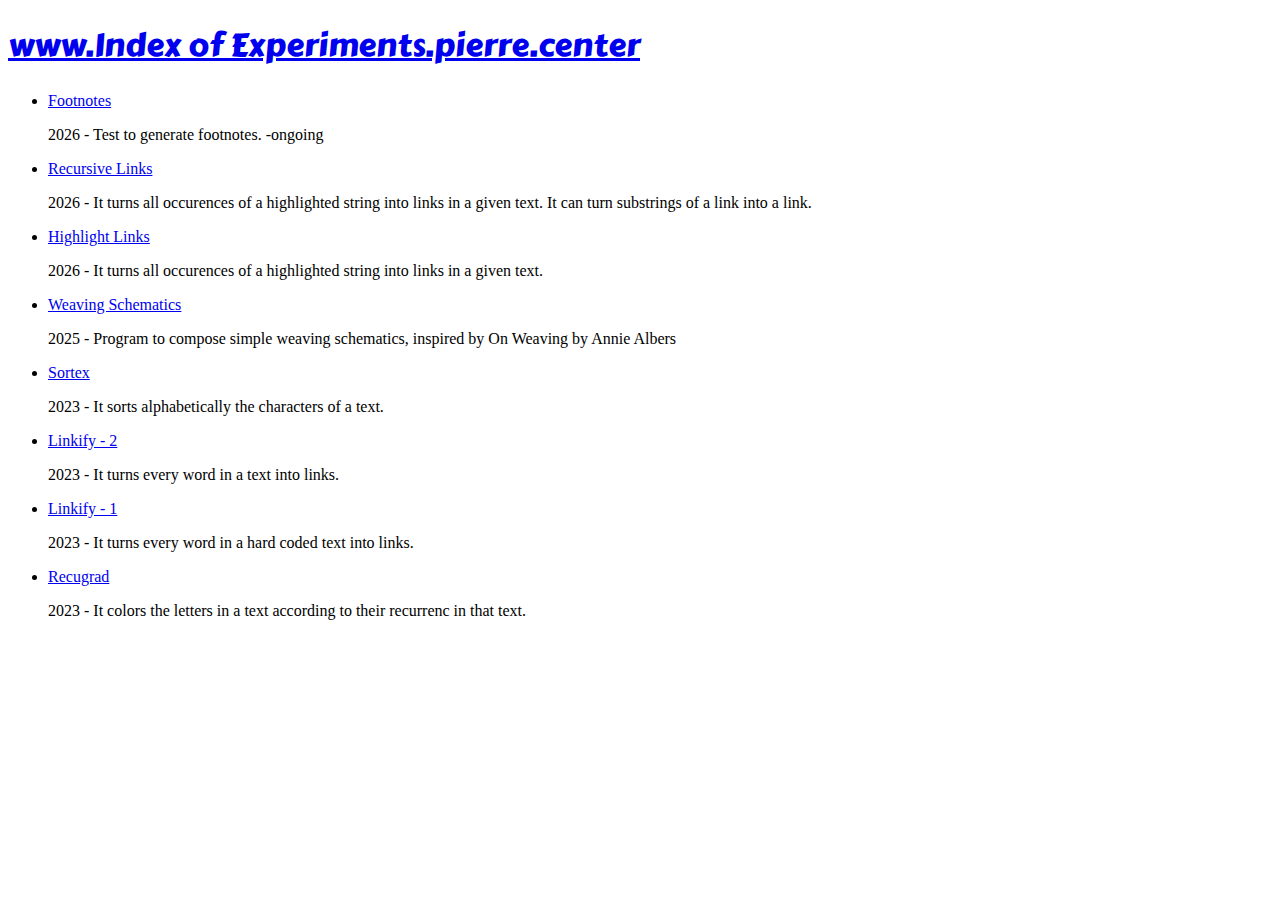
<file: index.html>
<!DOCTYPE html>
<html lang="en">
<head>
    <meta charset="UTF-8">
    <meta name="viewport" content="width=device-width, initial-scale=1.0">
    <link rel="preconnect" href="https://fonts.googleapis.com">
    <link rel="preconnect" href="https://fonts.gstatic.com" crossorigin>
    <link href="https://fonts.googleapis.com/css2?family=Carter+One&display=swap" rel="stylesheet">
    <link href="https://fonts.googleapis.com/css2?family=Karla:ital,wght@0,200..800;1,200..800&display=swap" rel="stylesheet">
    <link rel="stylesheet" href="styles/style.css">
    <title>pierre.center - index of experiments</title>
</head>
<body>
    <h1><a href="#"><span class="secret">www.</span>Index of Experiments<span class="secret">.pierre.center</span></a></h1>
    <ul>
        <li>
            <a href="footnotes/index.html">Footnotes</a>
            <p>2026 - Test to generate footnotes. -ongoing</p>
        </li>
        <li>
            <a href="recursivelinks/index.html">Recursive Links</a>
            <p>2026 - It turns all occurences of a highlighted string into links in a given text. It can turn substrings of a link into a link.</p>
        </li>
        <li>
            <a href="highlightlinks/index.html">Highlight Links</a>
            <p>2026 - It turns all occurences of a highlighted string into links in a given text.</p>
        </li>
        <li>
            <a href="weaving/index.html">Weaving Schematics</a>
            <p>2025 - Program to compose simple weaving schematics, inspired by On Weaving by Annie Albers</p>
        </li>
        <li>
            <a href="sortext/index.html">Sortex</a>
            <p>2023 - It sorts alphabetically the characters of a text.</p>
        </li>
        <li>
            <a href="linkify-2/index.html">Linkify - 2</a>
            <p>2023 - It turns every word in a text into links.</p>
        </li>
        <li>
            <a href="linkify-1/index.html">Linkify - 1</a>
            <p>2023 - It turns every word in a hard coded text into links.</p>
        </li>
        <li>
            <a href="recugrad/index.html">Recugrad</a>
            <p>2023 - It colors the letters in a text according to their recurrenc in that text.</p>
        </li>
    </ul>
</body>
</html>
</file>
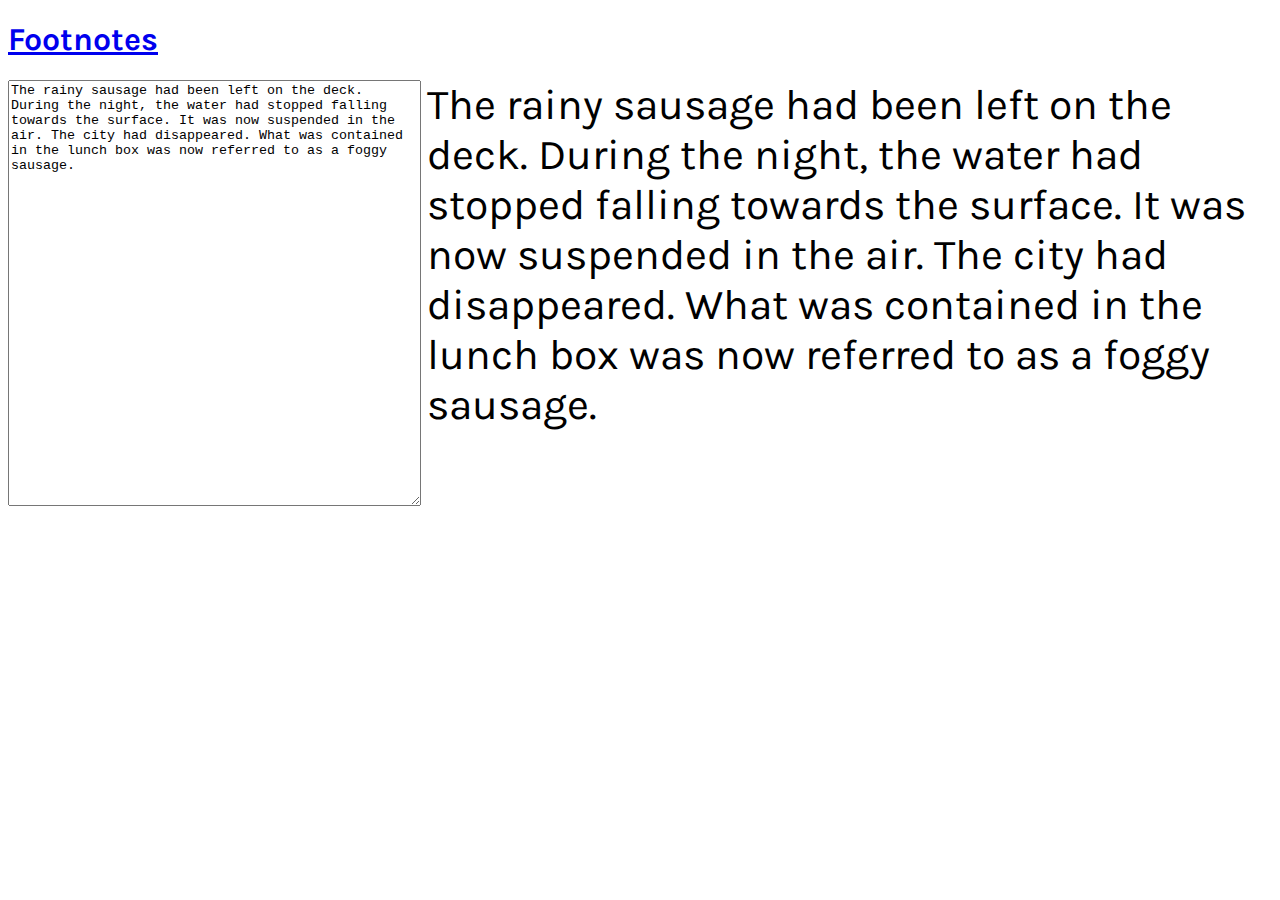
<file: footnotes/index.html>
<!DOCTYPE html>
<html lang="en">
    <head>
        <meta charset="UTF-8">
        <meta name="viewport" content="width=device-width, initial-scale=1.0">
        <link rel="preconnect" href="https://fonts.googleapis.com">
        <link rel="preconnect" href="https://fonts.gstatic.com" crossorigin>
        <link href="https://fonts.googleapis.com/css2?family=Karla:ital,wght@0,200..800;1,200..800&display=swap" rel="stylesheet">
        <link rel="stylesheet" href="styles/style.css">
    </head>
    <body>
        <h1><a href="#">Footnotes</a></h1>
        <div id="editModeView">
            <div id="editorSide">
                <textarea id="textEditor" cols="60" rows="28" contenteditable="true">
The rainy sausage had been left on the deck. During the night, the water had stopped falling towards the surface. It was now suspended in the air. The city had disappeared. What was contained in the lunch box was now referred to as a foggy sausage.
                </textarea>
                <div id="footnotesEditor">

                </div>
            </div>
            <div id="readingSide">
                <div id="readableText">
                    lalala
                </div>
                <div id="footnotes">
                </div>
            </div>
        </div>
        <script src="app.js"></script>
    </body>
</html>
</file>
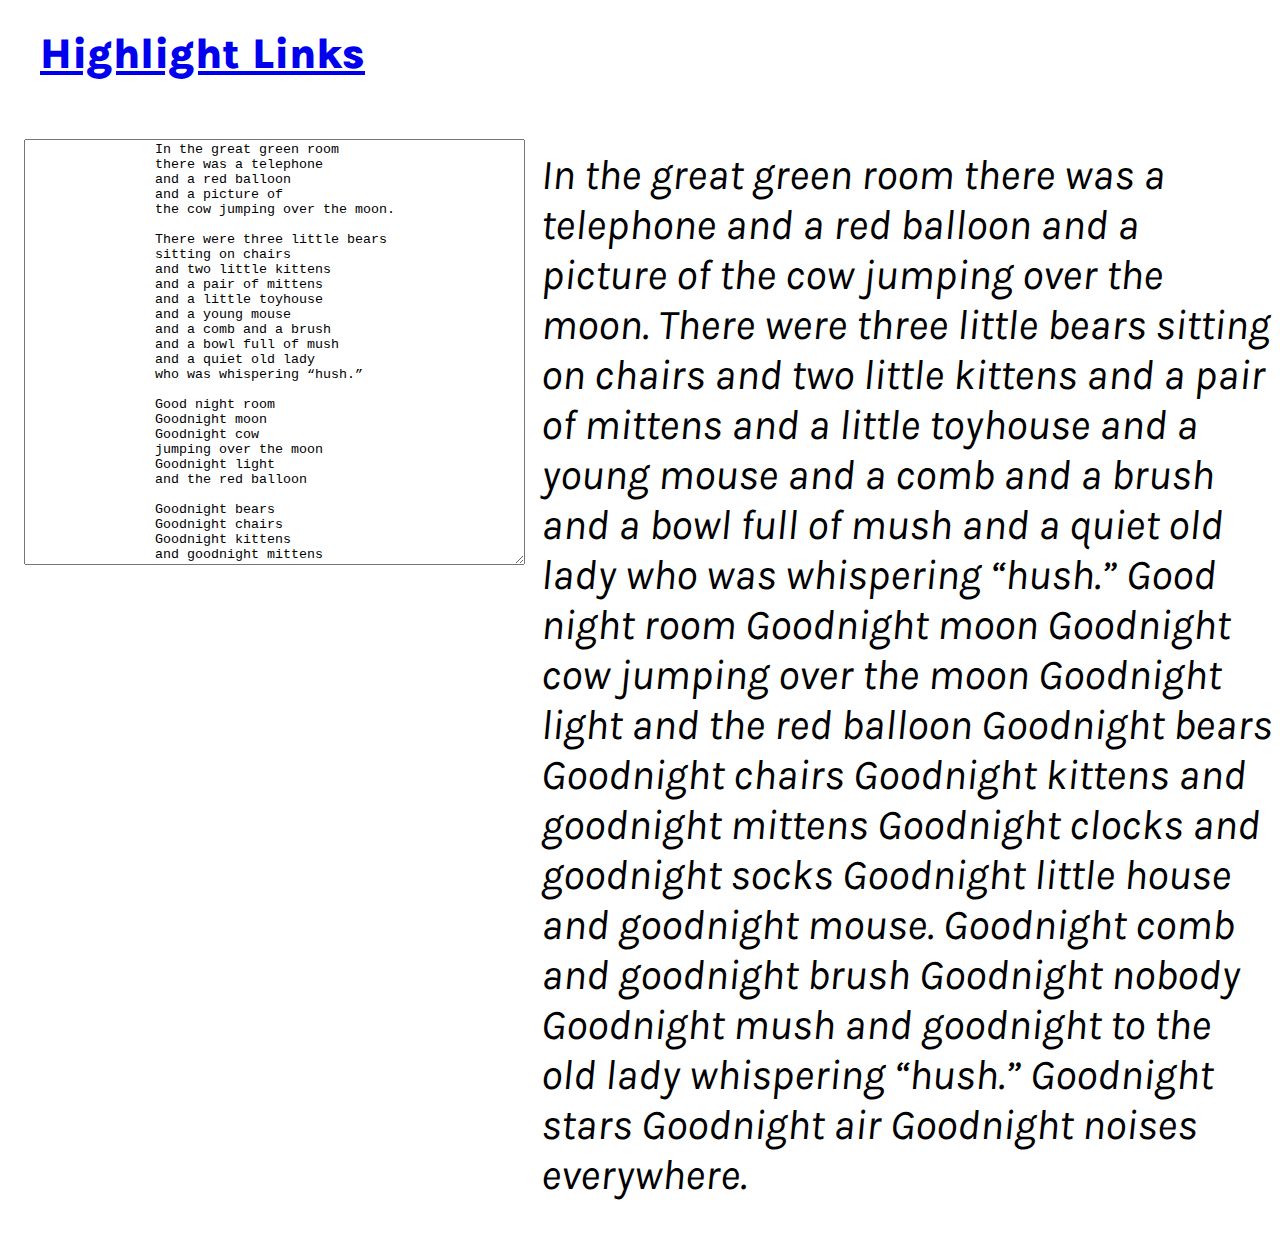
<file: highlightlinks/index.html>
<!DOCTYPE html>
<html lang="en">
    <head>
        <meta charset="UTF-8">
        <meta name="viewport" content="width=device-width, initial-scale=1.0">
        <link rel="preconnect" href="https://fonts.googleapis.com">
        <link rel="preconnect" href="https://fonts.gstatic.com" crossorigin>
        <link href="https://fonts.googleapis.com/css2?family=Karla:ital,wght@0,200..800;1,200..800&display=swap" rel="stylesheet">
        <link rel="stylesheet" href="styles/style.css">
    </head>
    <body>
        <h1><a href="#">Highlight Links</a></h1>
        <div id="mainContent">
            <div id="left">
            <form action="">
                <textarea id = "text" name="text" cols="60" rows="28" contenteditable="true">
                In the great green room
                there was a telephone
                and a red balloon
                and a picture of
                the cow jumping over the moon.
 
                There were three little bears
                sitting on chairs
                and two little kittens
                and a pair of mittens
                and a little toyhouse
                and a young mouse
                and a comb and a brush
                and a bowl full of mush
                and a quiet old lady
                who was whispering “hush.”
                
                Good night room
                Goodnight moon
                Goodnight cow
                jumping over the moon
                Goodnight light
                and the red balloon
                
                Goodnight bears
                Goodnight chairs
                Goodnight kittens
                and goodnight mittens
                
                Goodnight clocks
                and goodnight socks
                Goodnight little house
                and goodnight mouse.
 
                Goodnight comb
                and goodnight brush
                Goodnight nobody
                Goodnight mush
                and goodnight to the old lady
                whispering “hush.”

                Goodnight stars
                Goodnight air
                Goodnight noises everywhere.
                </textarea>
            </form>
            </div>

            <div id="right">
                <p id="activeSelection"></p>
                <p id="renderedContent"></p>
            </div>
        </div>
        <script src="app.js"></script>
    </body>
    
</html>
</file>
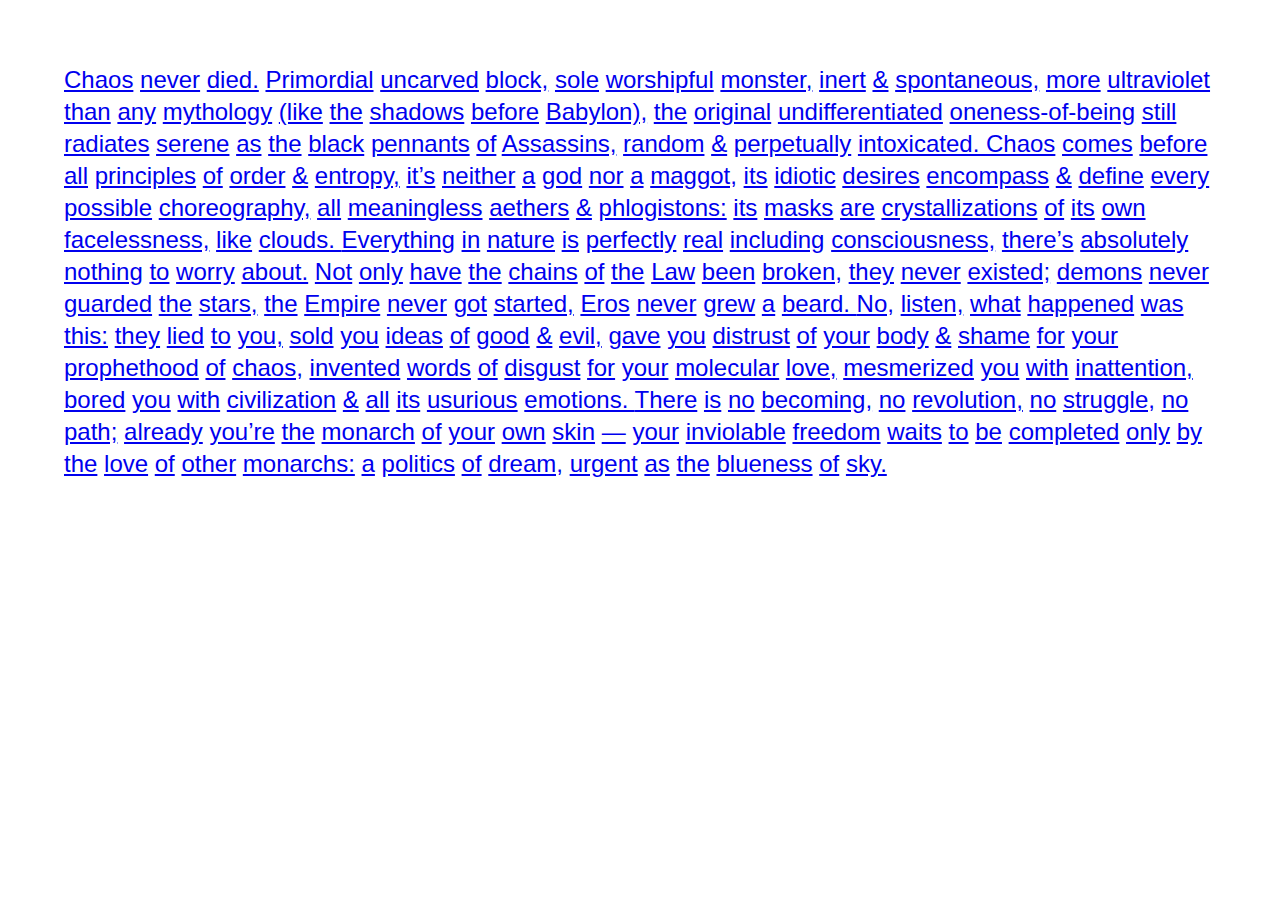
<file: linkify-1/index.html>
<!DOCTYPE html>
<html lang="en">
    <head>
	    <title>Shadow</title>
        <link rel="stylesheet" href="style/style.css">
    </head>
    <body>
	    <div class="shadow">
		    Chaos never died. Primordial uncarved block, sole worshipful monster, inert & spontaneous, more ultraviolet than any mythology (like the shadows before Babylon), the original undifferentiated oneness-of-being still radiates serene as the black pennants of Assassins, random & perpetually intoxicated.
		    Chaos comes before all principles of order & entropy, it’s neither a god nor a maggot, its idiotic desires encompass & define every possible choreography, all meaningless aethers & phlogistons: its masks are crystallizations of its own facelessness, like clouds.
		    Everything in nature is perfectly real including consciousness, there’s absolutely nothing to worry about. Not only have the chains of the Law been broken, they never existed; demons never guarded the stars, the Empire never got started, Eros never grew a beard.
		    No, listen, what happened was this: they lied to you, sold you ideas of good & evil, gave you distrust of your body & shame for your prophethood of chaos, invented words of disgust for your molecular love, mesmerized you with inattention, bored you with civilization & all its usurious emotions.
		    There is no becoming, no revolution, no struggle, no path; already you’re the monarch of your own skin — your inviolable freedom waits to be completed only by the love of other monarchs: a politics of dream, urgent as the blueness of sky. 
	    </div>
	</body>
    <script type="text/javascript" src="shadow.js"></script>
</html>
</file>
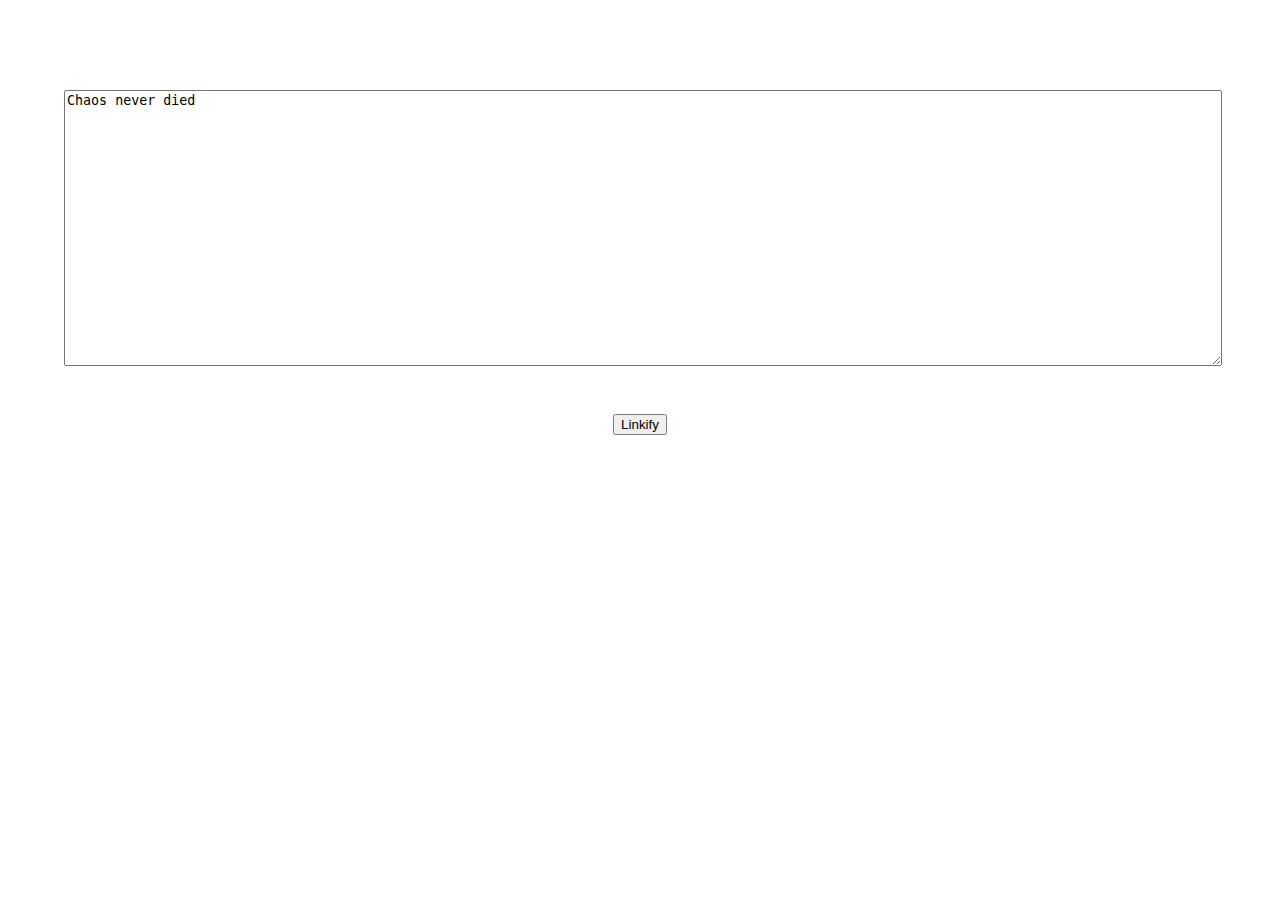
<file: linkify-2/index.html>
<!DOCTYPE html>
<html lang="en">
    <head>
        <title>Shadow</title>
        <link rel="stylesheet" href="style/style.css">
    </head>
    <body>
	    <textarea id="story" name="story">Chaos never died</textarea>
	    <div id=linkifyButton>
		    <button id=linkify>Linkify</button>
	    </div>
	    <div id="shadow">
		</div>
</body>
<script type="text/javascript" src="shadow.js"></script>
</html>
</file>
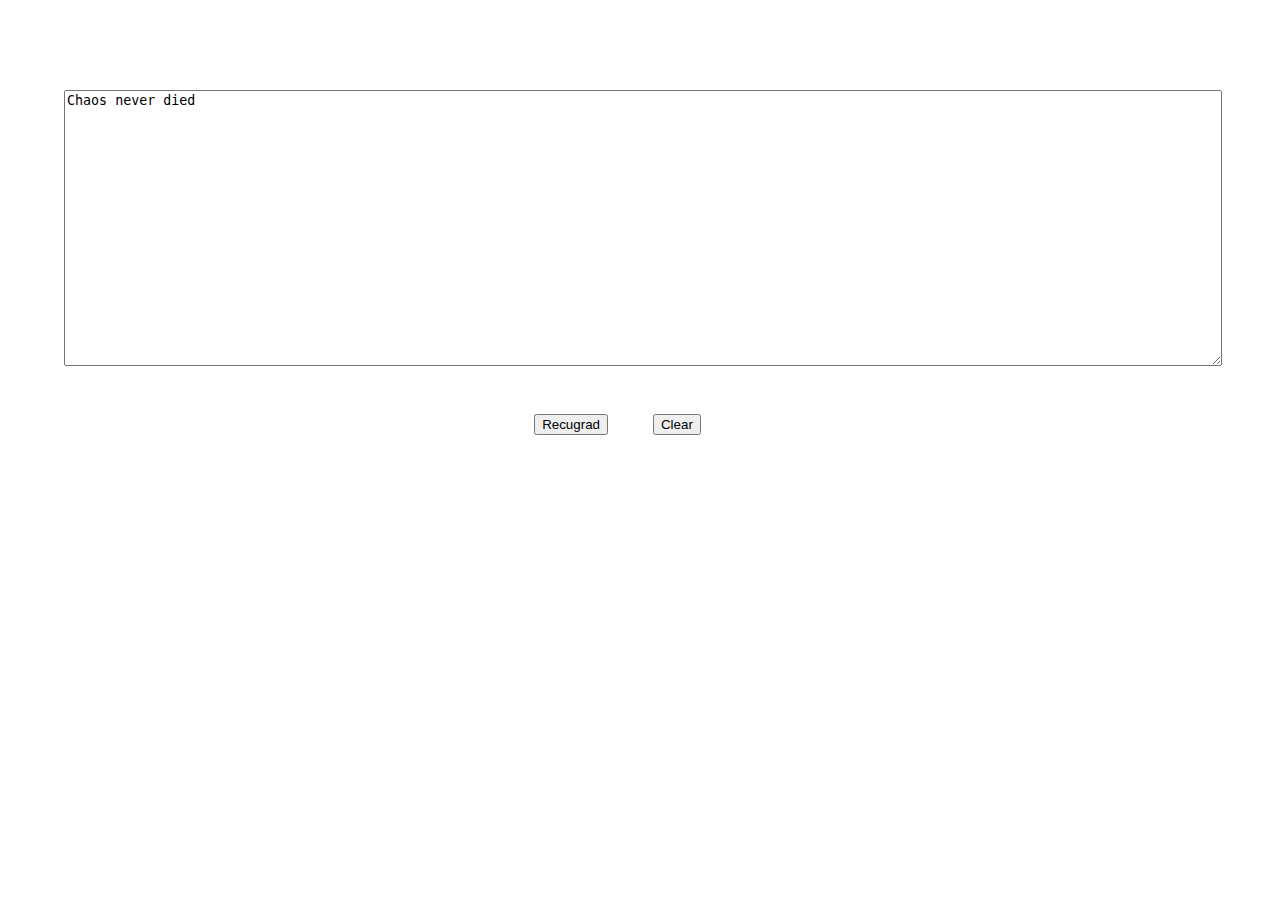
<file: recugrad/index.html>
<!DOCTYPE html>
<html lang="en">
	<head>
		<title>Recugrad</title>
		<link rel="stylesheet" href="style/style.css">
	</head>
<body>
	<textarea id="story" name="story">Chaos never died</textarea>
	<div id=buttons>
		<button id="recugrad">Recugrad</button>
		<button id="clear">Clear</button>
	</div>
	<div id="recuResult">
	</div>
</body>
<script type="text/javascript" src="recugrad.js"></script>
</html>
</file>
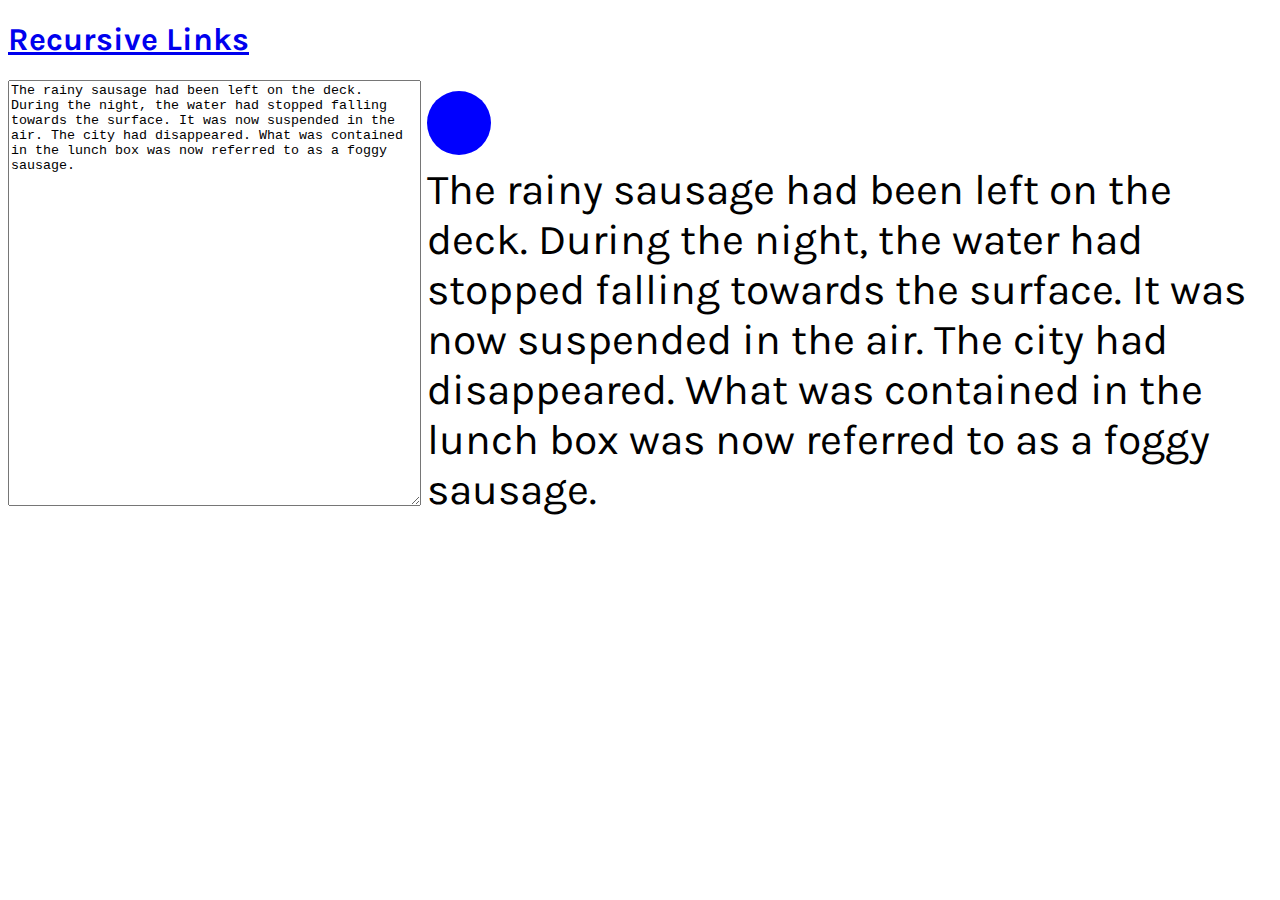
<file: recursivelinks/index.html>
<!DOCTYPE html>
<html lang="en">
    <head>
        <meta charset="UTF-8">
        <meta name="viewport" content="width=device-width, initial-scale=1.0">
        <link rel="preconnect" href="https://fonts.googleapis.com">
        <link rel="preconnect" href="https://fonts.gstatic.com" crossorigin>
        <link href="https://fonts.googleapis.com/css2?family=Karla:ital,wght@0,200..800;1,200..800&display=swap" rel="stylesheet">
        <link rel="stylesheet" href="styles/style.css">
    </head>
    <body>
        <h1><a href="#">Recursive Links</a></h1>
        <div id="editModeView">
            <div id="editorSide">
                <textarea id="textEditor" cols="60" rows="28" contenteditable="true">
The rainy sausage had been left on the deck. During the night, the water had stopped falling towards the surface. It was now suspended in the air. The city had disappeared. What was contained in the lunch box was now referred to as a foggy sausage.
                </textarea>
                <div>
                    <ul id="listOfLinks">

                    </ul>
                </div>
            </div>
            <div id="readingSide">
                <div id="linkBlock">
                    <button id="linkifyingButton"></button>
                    <a href="#" id="selectionPreview"></a>
                </div>
                <div id="readableText">
                </div>
            </div>
        </div>
        <script src="app.js"></script>
    </body>
    
</html>
</file>
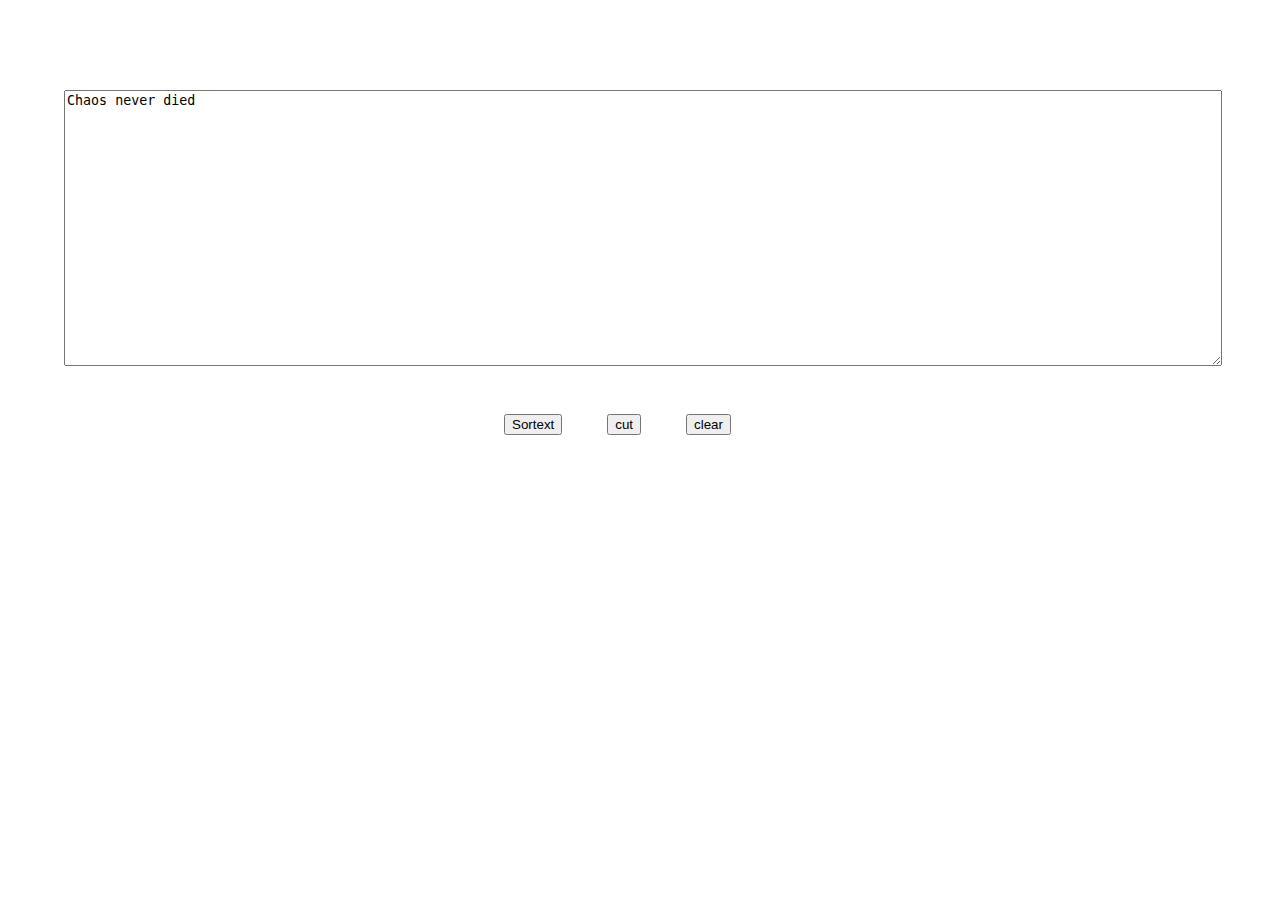
<file: sortext/index.html>
<!DOCTYPE html>
<html lang="en">
	<head>
	    <title>Sortext</title>
        <link rel="stylesheet" href="style/style.css">
    </head>
    <body>
	    <textarea id="story" name="story">Chaos never died</textarea>
	    <div id=buttons>
		    <button id=sortext>Sortext</button>
		    <button id=cut>cut</button>
		    <button id=clear>clear</button>
	    </div>
	    <div id="sorted">
	    </div>
	</body>
    <script type="text/javascript" src="sortext.js"></script>
</html>
</file>
<file: styles/style.css>
h1 {
  font-family: "Carter One", system-ui;
  font-weight: 400;
  font-style: normal;
}
</file>
<file: footnotes/styles/style.css>
body {
    font-family: "Karla", sans-serif;
    width: 100%;
}

#editModeView {
    display: flex;
    width: 100%;
}

#editorSide {
    width: 35%;
}

textarea {
    width: 100%;
}

#readingSide {
    font-size: 32pt;
    margin-left: 1%;
    margin-right: 1%;
    width: 73%;
}

#readableText {
    white-space: pre-wrap;
}

.ref {
    font-style: italic;
    color: darkslategray;
}




/*Please remember to think about the phone version for the future.*/
@media only screen and (max-width: 767px) {
    #editModeView {
        flex-direction: column;
    }
}
</file>
<file: highlightlinks/styles/style.css>
body {
    font-family: "Karla", sans-serif;
}

h1 {
    font-weight: 900;
    font-size: 32pt;
    margin-left: 24pt;
}

#mainContent {
    width: 100%;
    display: flex;
}

#left {
    margin-left: 12pt;
    margin-top: 24pt;
}

#right {
    margin-left: 12pt;
}

#activeSelection {
    font-weight: 900;
}

#right p {
    font-size: 32pt;
}



#renderedContent {
    font-style: italic;
}

@media only screen and (max-width: 767px) {
    #mainContent {
        flex-direction: column;
    }
}
</file>
<file: recursivelinks/styles/style.css>
body {
    font-family: "Karla", sans-serif;
    width: 100%;
}

#editModeView {
    display: flex;
    width: 100%;
}

#editorSide {
    width: 35%;
}

textarea {
    width: 100%;
}

#readingSide {
    font-size: 32pt;
    margin-left: 1%;
    margin-right: 1%;
    width: 73%;
}

#linkBlock {
    display: flex;
    width: 100%;
    min-height: 64pt;
    align-items: center;
}

#linkBlock button {
    border-radius: 50%;
    height: 48pt;
    width: 48pt;
    color: white;
    font-size: 12pt;
    font-weight: 600;
    background-color: blue;
    border-width: 0;
    margin-right: 12pt;
}

#linkBlock button:hover {
    cursor: pointer;
    background-color: blueviolet;
}

#listOfLinks {
    font-size: 12pt;
    list-style-type: none;
}


.deleteLinkBtn {
    margin-right: 6pt;
    border-radius: 50%;
    height: 24pt;
    width: 24pt;
    background-color: white;
    border-color: blue;
}

.deleteLinkBtn:hover {
    cursor: pointer;
}




/*Please remember to think about the phone version for the future.*/
@media only screen and (max-width: 767px) {
    #editModeView {
        flex-direction: column;
    }
}
</file>
<file: linkify-1/style/style.css>
/* http://meyerweb.com/eric/tools/css/reset/ 
   v2.0 | 20110126
   License: none (public domain)
*/

html, body, div, span, applet, object, iframe,
h1, h2, h3, h4, h5, h6, p, blockquote, pre,
a, abbr, acronym, address, big, cite, code,
del, dfn, em, img, ins, kbd, q, s, samp,
small, strike, strong, sub, sup, tt, var,
b, u, i, center,
dl, dt, dd, ol, ul, li,
fieldset, form, label, legend,
table, caption, tbody, tfoot, thead, tr, th, td,
article, aside, canvas, details, embed, 
figure, figcaption, footer, header, hgroup, 
menu, nav, output, ruby, section, summary,
time, mark, audio, video {
	margin: 0;
	padding: 0;
	border: 0;
	font-size: 100%;
	font: inherit;
	vertical-align: baseline;
}
/* HTML5 display-role reset for older browsers */
article, aside, details, figcaption, figure, 
footer, header, hgroup, menu, nav, section {
	display: block;
}
body {
	line-height: 1;
}
ol, ul {
	list-style: none;
}
blockquote, q {
	quotes: none;
}
blockquote:before, blockquote:after,
q:before, q:after {
	content: '';
	content: none;
}
table {
	border-collapse: collapse;
	border-spacing: 0;
}

.shadow {
	width: 90%;
	margin-left: 5%;
	margin-top: 5%;
	font-family: sans-serif;
	font-size: 18pt;
	line-height: 24pt;
}
</file>
<file: linkify-2/style/style.css>
/* http://meyerweb.com/eric/tools/css/reset/ 
   v2.0 | 20110126
   License: none (public domain)
*/

html, body, div, span, applet, object, iframe,
h1, h2, h3, h4, h5, h6, p, blockquote, pre,
a, abbr, acronym, address, big, cite, code,
del, dfn, em, img, ins, kbd, q, s, samp,
small, strike, strong, sub, sup, tt, var,
b, u, i, center,
dl, dt, dd, ol, ul, li,
fieldset, form, label, legend,
table, caption, tbody, tfoot, thead, tr, th, td,
article, aside, canvas, details, embed, 
figure, figcaption, footer, header, hgroup, 
menu, nav, output, ruby, section, summary,
time, mark, audio, video {
	margin: 0;
	padding: 0;
	border: 0;
	font-size: 100%;
	font: inherit;
	vertical-align: baseline;
}
/* HTML5 display-role reset for older browsers */
article, aside, details, figcaption, figure, 
footer, header, hgroup, menu, nav, section {
	display: block;
}
body {
	line-height: 1;
}
ol, ul {
	list-style: none;
}
blockquote, q {
	quotes: none;
}
blockquote:before, blockquote:after,
q:before, q:after {
	content: '';
	content: none;
}
table {
	border-collapse: collapse;
	border-spacing: 0;
}

#shadow {
	width: 90%;
	margin-left: 5%;
	margin-top: 5%;
	margin-bottom: 5%;
	font-family: sans-serif;
	font-size: 18pt;
	line-height: 24pt;
}

#shadow a {
	color: rgb(50, 50, 255);
	transition: 2s;
	text-decoration: none;
}

#shadow a:hover {
	color: rgb(255, 150, 0);
	transition: 0s;
	text-decoration: underline;
}

#shadow a:visited {
	color: rgb(0, 0, 150);
}

#story {
	width: 90%;
	margin-left: 5%;
	margin-top: 10vh;
	height: 30vh;
}

#linkifyButton {
	margin-top: 5vh;
	display: flex;
	justify-content: center;
}
</file>
<file: recugrad/style/style.css>
/* http://meyerweb.com/eric/tools/css/reset/ 
   v2.0 | 20110126
   License: none (public domain)
*/

html, body, div, span, applet, object, iframe,
h1, h2, h3, h4, h5, h6, p, blockquote, pre,
a, abbr, acronym, address, big, cite, code,
del, dfn, em, img, ins, kbd, q, s, samp,
small, strike, strong, sub, sup, tt, var,
b, u, i, center,
dl, dt, dd, ol, ul, li,
fieldset, form, label, legend,
table, caption, tbody, tfoot, thead, tr, th, td,
article, aside, canvas, details, embed, 
figure, figcaption, footer, header, hgroup, 
menu, nav, output, ruby, section, summary,
time, mark, audio, video {
	margin: 0;
	padding: 0;
	border: 0;
	font-size: 100%;
	font: inherit;
	vertical-align: baseline;
}
/* HTML5 display-role reset for older browsers */
article, aside, details, figcaption, figure, 
footer, header, hgroup, menu, nav, section {
	display: block;
}
body {
	line-height: 1;
}
ol, ul {
	list-style: none;
}
blockquote, q {
	quotes: none;
}
blockquote:before, blockquote:after,
q:before, q:after {
	content: '';
	content: none;
}
table {
	border-collapse: collapse;
	border-spacing: 0;
}

#recuResult {
	width: 90%;
	margin-left: 5%;
	margin-top: 5%;
	margin-bottom: 5%;
	font-family: sans-serif;
	font-size: 18pt;
	line-height: 24pt;
	word-break: break-all;
	print-color-adjust: exact;
}


#story {
	width: 90%;
	margin-left: 5%;
	margin-top: 10vh;
	height: 30vh;
}

#buttons {
	margin-top: 5vh;
	display: flex;
	justify-content: center;
}

#buttons button {
	margin-right: 5vh;
}

.r10000{color:rgb(255,0,0);}

.r0{color:rgb(0,0,0);}
.r1{color:rgb(1,1,1);}
.r2{color:rgb(2,2,2);}
.r3{color:rgb(3,3,3);}
.r4{color:rgb(4,4,4);}
.r5{color:rgb(5,5,5);}
.r6{color:rgb(6,6,6);}
.r7{color:rgb(7,7,7);}
.r8{color:rgb(8,8,8);}
.r9{color:rgb(9,9,9);}
.r10{color:rgb(10,10,10);}
.r11{color:rgb(11,11,11);}
.r12{color:rgb(12,12,12);}
.r13{color:rgb(13,13,13);}
.r14{color:rgb(14,14,14);}
.r15{color:rgb(15,15,15);}
.r16{color:rgb(16,16,16);}
.r17{color:rgb(17,17,17);}
.r18{color:rgb(18,18,18);}
.r19{color:rgb(19,19,19);}
.r20{color:rgb(20,20,20);}
.r21{color:rgb(21,21,21);}
.r22{color:rgb(22,22,22);}
.r23{color:rgb(23,23,23);}
.r24{color:rgb(24,24,24);}
.r25{color:rgb(25,25,25);}
.r26{color:rgb(26,26,26);}
.r27{color:rgb(27,27,27);}
.r28{color:rgb(28,28,28);}
.r29{color:rgb(29,29,29);}
.r30{color:rgb(30,30,30);}
.r31{color:rgb(31,31,31);}
.r32{color:rgb(32,32,32);}
.r33{color:rgb(33,33,33);}
.r34{color:rgb(34,34,34);}
.r35{color:rgb(35,35,35);}
.r36{color:rgb(36,36,36);}
.r37{color:rgb(37,37,37);}
.r38{color:rgb(38,38,38);}
.r39{color:rgb(39,39,39);}
.r40{color:rgb(40,40,40);}
.r41{color:rgb(41,41,41);}
.r42{color:rgb(42,42,42);}
.r43{color:rgb(43,43,43);}
.r44{color:rgb(44,44,44);}
.r45{color:rgb(45,45,45);}
.r46{color:rgb(46,46,46);}
.r47{color:rgb(47,47,47);}
.r48{color:rgb(48,48,48);}
.r49{color:rgb(49,49,49);}
.r50{color:rgb(50,50,50);}
.r51{color:rgb(51,51,51);}
.r52{color:rgb(52,52,52);}
.r53{color:rgb(53,53,53);}
.r54{color:rgb(54,54,54);}
.r55{color:rgb(55,55,55);}
.r56{color:rgb(56,56,56);}
.r57{color:rgb(57,57,57);}
.r58{color:rgb(58,58,58);}
.r59{color:rgb(59,59,59);}
.r60{color:rgb(60,60,60);}
.r61{color:rgb(61,61,61);}
.r62{color:rgb(62,62,62);}
.r63{color:rgb(63,63,63);}
.r64{color:rgb(64,64,64);}
.r65{color:rgb(65,65,65);}
.r66{color:rgb(66,66,66);}
.r67{color:rgb(67,67,67);}
.r68{color:rgb(68,68,68);}
.r69{color:rgb(69,69,69);}
.r70{color:rgb(70,70,70);}
.r71{color:rgb(71,71,71);}
.r72{color:rgb(72,72,72);}
.r73{color:rgb(73,73,73);}
.r74{color:rgb(74,74,74);}
.r75{color:rgb(75,75,75);}
.r76{color:rgb(76,76,76);}
.r77{color:rgb(77,77,77);}
.r78{color:rgb(78,78,78);}
.r79{color:rgb(79,79,79);}
.r80{color:rgb(80,80,80);}
.r81{color:rgb(81,81,81);}
.r82{color:rgb(82,82,82);}
.r83{color:rgb(83,83,83);}
.r84{color:rgb(84,84,84);}
.r85{color:rgb(85,85,85);}
.r86{color:rgb(86,86,86);}
.r87{color:rgb(87,87,87);}
.r88{color:rgb(88,88,88);}
.r89{color:rgb(89,89,89);}
.r90{color:rgb(90,90,90);}
.r91{color:rgb(91,91,91);}
.r92{color:rgb(92,92,92);}
.r93{color:rgb(93,93,93);}
.r94{color:rgb(94,94,94);}
.r95{color:rgb(95,95,95);}
.r96{color:rgb(96,96,96);}
.r97{color:rgb(97,97,97);}
.r98{color:rgb(98,98,98);}
.r99{color:rgb(99,99,99);}
.r100{color:rgb(100,100,100);}
.r101{color:rgb(101,101,101);}
.r102{color:rgb(102,102,102);}
.r103{color:rgb(103,103,103);}
.r104{color:rgb(104,104,104);}
.r105{color:rgb(105,105,105);}
.r106{color:rgb(106,106,106);}
.r107{color:rgb(107,107,107);}
.r108{color:rgb(108,108,108);}
.r109{color:rgb(109,109,109);}
.r110{color:rgb(110,110,110);}
.r111{color:rgb(111,111,111);}
.r112{color:rgb(112,112,112);}
.r113{color:rgb(113,113,113);}
.r114{color:rgb(114,114,114);}
.r115{color:rgb(115,115,115);}
.r116{color:rgb(116,116,116);}
.r117{color:rgb(117,117,117);}
.r118{color:rgb(118,118,118);}
.r119{color:rgb(119,119,119);}
.r120{color:rgb(120,120,120);}
.r121{color:rgb(121,121,121);}
.r122{color:rgb(122,122,122);}
.r123{color:rgb(123,123,123);}
.r124{color:rgb(124,124,124);}
.r125{color:rgb(125,125,125);}
.r126{color:rgb(126,126,126);}
.r127{color:rgb(127,127,127);}
.r128{color:rgb(128,128,128);}
.r129{color:rgb(129,129,129);}
.r130{color:rgb(130,130,130);}
.r131{color:rgb(131,131,131);}
.r132{color:rgb(132,132,132);}
.r133{color:rgb(133,133,133);}
.r134{color:rgb(134,134,134);}
.r135{color:rgb(135,135,135);}
.r136{color:rgb(136,136,136);}
.r137{color:rgb(137,137,137);}
.r138{color:rgb(138,138,138);}
.r139{color:rgb(139,139,139);}
.r140{color:rgb(140,140,140);}
.r141{color:rgb(141,141,141);}
.r142{color:rgb(142,142,142);}
.r143{color:rgb(143,143,143);}
.r144{color:rgb(144,144,144);}
.r145{color:rgb(145,145,145);}
.r146{color:rgb(146,146,146);}
.r147{color:rgb(147,147,147);}
.r148{color:rgb(148,148,148);}
.r149{color:rgb(149,149,149);}
.r150{color:rgb(150,150,150);}
.r151{color:rgb(151,151,151);}
.r152{color:rgb(152,152,152);}
.r153{color:rgb(153,153,153);}
.r154{color:rgb(154,154,154);}
.r155{color:rgb(155,155,155);}
.r156{color:rgb(156,156,156);}
.r157{color:rgb(157,157,157);}
.r158{color:rgb(158,158,158);}
.r159{color:rgb(159,159,159);}
.r160{color:rgb(160,160,160);}
.r161{color:rgb(161,161,161);}
.r162{color:rgb(162,162,162);}
.r163{color:rgb(163,163,163);}
.r164{color:rgb(164,164,164);}
.r165{color:rgb(165,165,165);}
.r166{color:rgb(166,166,166);}
.r167{color:rgb(167,167,167);}
.r168{color:rgb(168,168,168);}
.r169{color:rgb(169,169,169);}
.r170{color:rgb(170,170,170);}
.r171{color:rgb(171,171,171);}
.r172{color:rgb(172,172,172);}
.r173{color:rgb(173,173,173);}
.r174{color:rgb(174,174,174);}
.r175{color:rgb(175,175,175);}
.r176{color:rgb(176,176,176);}
.r177{color:rgb(177,177,177);}
.r178{color:rgb(178,178,178);}
.r179{color:rgb(179,179,179);}
.r180{color:rgb(180,180,180);}
.r181{color:rgb(181,181,181);}
.r182{color:rgb(182,182,182);}
.r183{color:rgb(183,183,183);}
.r184{color:rgb(184,184,184);}
.r185{color:rgb(185,185,185);}
.r186{color:rgb(186,186,186);}
.r187{color:rgb(187,187,187);}
.r188{color:rgb(188,188,188);}
.r189{color:rgb(189,189,189);}
.r190{color:rgb(190,190,190);}
.r191{color:rgb(191,191,191);}
.r192{color:rgb(192,192,192);}
.r193{color:rgb(193,193,193);}
.r194{color:rgb(194,194,194);}
.r195{color:rgb(195,195,195);}
.r196{color:rgb(196,196,196);}
.r197{color:rgb(197,197,197);}
.r198{color:rgb(198,198,198);}
.r199{color:rgb(199,199,199);}
.r200{color:rgb(200,200,200);}
.r201{color:rgb(201,201,201);}
.r202{color:rgb(202,202,202);}
.r203{color:rgb(203,203,203);}
.r204{color:rgb(204,204,204);}
.r205{color:rgb(205,205,205);}
.r206{color:rgb(206,206,206);}
.r207{color:rgb(207,207,207);}
.r208{color:rgb(208,208,208);}
.r209{color:rgb(209,209,209);}
.r210{color:rgb(210,210,210);}
.r211{color:rgb(211,211,211);}
.r212{color:rgb(212,212,212);}
.r213{color:rgb(213,213,213);}
.r214{color:rgb(214,214,214);}
.r215{color:rgb(215,215,215);}
.r216{color:rgb(216,216,216);}
.r217{color:rgb(217,217,217);}
.r218{color:rgb(218,218,218);}
.r219{color:rgb(219,219,219);}
.r220{color:rgb(220,220,220);}
.r221{color:rgb(221,221,221);}
.r222{color:rgb(222,222,222);}
.r223{color:rgb(223,223,223);}
.r224{color:rgb(224,224,224);}
.r225{color:rgb(225,225,225);}
.r226{color:rgb(226,226,226);}
.r227{color:rgb(227,227,227);}
.r228{color:rgb(228,228,228);}
.r229{color:rgb(229,229,229);}
.r230{color:rgb(230,230,230);}
.r231{color:rgb(231,231,231);}
.r232{color:rgb(232,232,232);}
.r233{color:rgb(233,233,233);}
.r234{color:rgb(234,234,234);}
.r235{color:rgb(235,235,235);}
.r236{color:rgb(236,236,236);}
.r237{color:rgb(237,237,237);}
.r238{color:rgb(238,238,238);}
.r239{color:rgb(239,239,239);}
.r240{color:rgb(240,240,240);}
.r241{color:rgb(241,241,241);}
.r242{color:rgb(242,242,242);}
.r243{color:rgb(243,243,243);}
.r244{color:rgb(244,244,244);}
.r245{color:rgb(245,245,245);}
.r246{color:rgb(246,246,246);}
.r247{color:rgb(247,247,247);}
.r248{color:rgb(248,248,248);}
.r249{color:rgb(249,249,249);}
.r250{color:rgb(250,250,250);}
.r251{color:rgb(251,251,251);}
.r252{color:rgb(252,252,252);}
.r253{color:rgb(253,253,253);}
.r254{color:rgb(254,254,254);}
.r255{color:rgb(255,255,255);}
</file>
<file: sortext/style/style.css>
/* http://meyerweb.com/eric/tools/css/reset/ 
   v2.0 | 20110126
   License: none (public domain)
*/

html, body, div, span, applet, object, iframe,
h1, h2, h3, h4, h5, h6, p, blockquote, pre,
a, abbr, acronym, address, big, cite, code,
del, dfn, em, img, ins, kbd, q, s, samp,
small, strike, strong, sub, sup, tt, var,
b, u, i, center,
dl, dt, dd, ol, ul, li,
fieldset, form, label, legend,
table, caption, tbody, tfoot, thead, tr, th, td,
article, aside, canvas, details, embed, 
figure, figcaption, footer, header, hgroup, 
menu, nav, output, ruby, section, summary,
time, mark, audio, video {
	margin: 0;
	padding: 0;
	border: 0;
	font-size: 100%;
	font: inherit;
	vertical-align: baseline;
}
/* HTML5 display-role reset for older browsers */
article, aside, details, figcaption, figure, 
footer, header, hgroup, menu, nav, section {
	display: block;
}
body {
	line-height: 1;
}
ol, ul {
	list-style: none;
}
blockquote, q {
	quotes: none;
}
blockquote:before, blockquote:after,
q:before, q:after {
	content: '';
	content: none;
}
table {
	border-collapse: collapse;
	border-spacing: 0;
}

#sorted {
	width: 90%;
	margin-left: 5%;
	margin-top: 5%;
	margin-bottom: 5%;
	font-family: sans-serif;
	font-size: 18pt;
	line-height: 24pt;
	word-break: break-all;
}


#story {
	width: 90%;
	margin-left: 5%;
	margin-top: 10vh;
	height: 30vh;
}

#buttons {
	margin-top: 5vh;
	display: flex;
	justify-content: center;
}

#buttons button {
	margin-right: 5vh;
}
</file>
